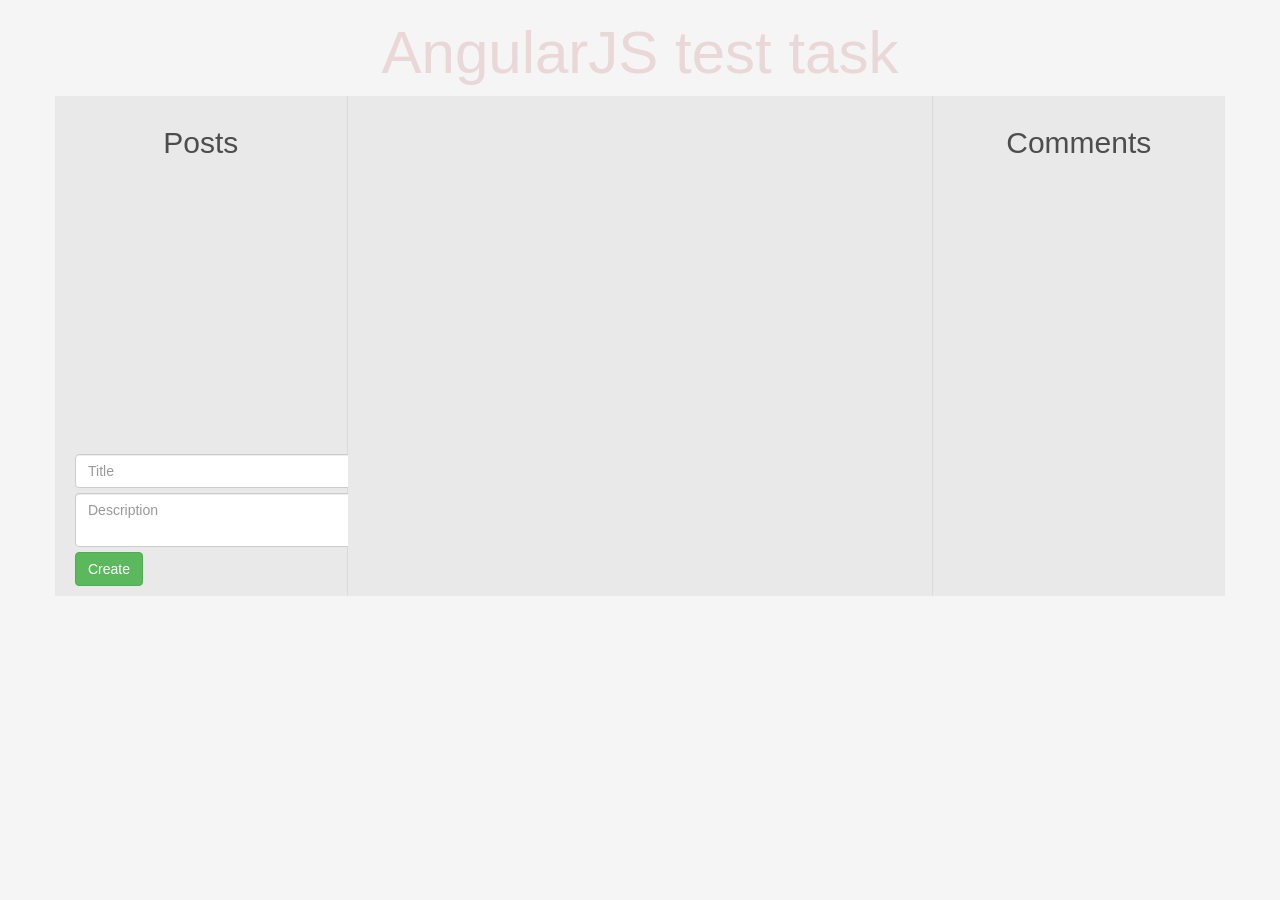
<file: index.html>
<!doctype html>
<html lang="en" data-framework="angularjs">
	<head>
		<meta charset="utf-8">
		<title>AngularJS • eisenheim94 test task</title>
		<link rel="stylesheet" type="text/css" href="css/bootstrap.min.css">
		<link rel="stylesheet" type="text/css" href="css/style.css">
		<style>[ng-cloak] { display: none; }</style>
	</head>
	<body ng-app="task" ng-controller="TaskCtrl">
		
		<header>
			<h1>AngularJS test task</h1>
		</header>
		<div class="container">
			<div class="row">
				<div class="col-md-3 area" id="list" ng-include="'posts_list.html'"></div>
				<div class="col-md-6 area" id="main" ng-include="'post.html'" ng-cloak></div>
				<div class="col-md-3 area" id="comments" ng-include="'comments.html'"></div>
			</div>
		</div>
		
		<script src="js/angular.js"></script>
		<script src="js/ngStorage.min.js"></script>
		<script src="js/angular-route.js"></script>
		<script src="js/angular-resource.js"></script>
		<script src="js/app.js"></script>
		<script src="js/storageController.js"></script>
		<script type="text/ng-template" src="posts_tree.html"></script>
		<script type="text/ng-template" src="posts_list.html"></script>
		<script type="text/ng-template" src="post.html"></script>
		<script type="text/ng-template" src="comments.html"></script>
		<script type="text/ng-template" src="add_post.html"></script>
	</body>
</html>
</file>
<file: css/style.css>
* {margin:0;padding:0}

html {
	width: 100%;
	height: 100%;
	position: relative;
	display: block;
}

body {
	font: 14px 'Helvetica Neue', Helvetica, Arial, sans-serif;
	line-height: 1.4em;
	background: #f5f5f5;
	color: #4d4d4d;
}

header h1 {
	color: rgba(175, 47, 47, 0.15);
	text-align: center;
	width: 100%;
	font-size: 60px;
	transition: color 0.3s;
}

header h1:hover {
	color: rgba(175, 47, 47, 0.4);
}

.area {
	padding: 10px 20px;
	background-color: #e9e9e9;
	border-right: solid 1px #dbdbdb;
	height: 500px;
}

.area:last-child {
	border-right: none;
}

.area h2 {
	width: 100%;
	text-align: center;
}

#list ul li {
	margin-left: 15px;
}

.add_comment, 
.add_post {
	position: absolute;
	bottom: 10px;
}

.add_comment .form-control,
.add_post .form-control {
	margin-bottom: 5px;
	width: 140%;
}

.posts_list {
	height: 240px;
	overflow-y: scroll;
}

.posts_list li a {
	cursor: pointer;
}

.comments_list {
	max-height: 280px;
	overflow-y: scroll;
}

.comments_list li {
	list-style-type: none;
	font-style: italic;
	border-bottom: 1px solid #dbdbdb;
	padding-bottom: 10px;
	margin-bottom: 10px;
}

.comments_list li .message {
	display: block;
	width: 80%;
	background: #fff;
	border-radius: 10px;
	font-style: normal;
	padding: 2px 10px;
}


/* RESPONSIVE */

@media (max-width: 991px) {
	
}
</file>
